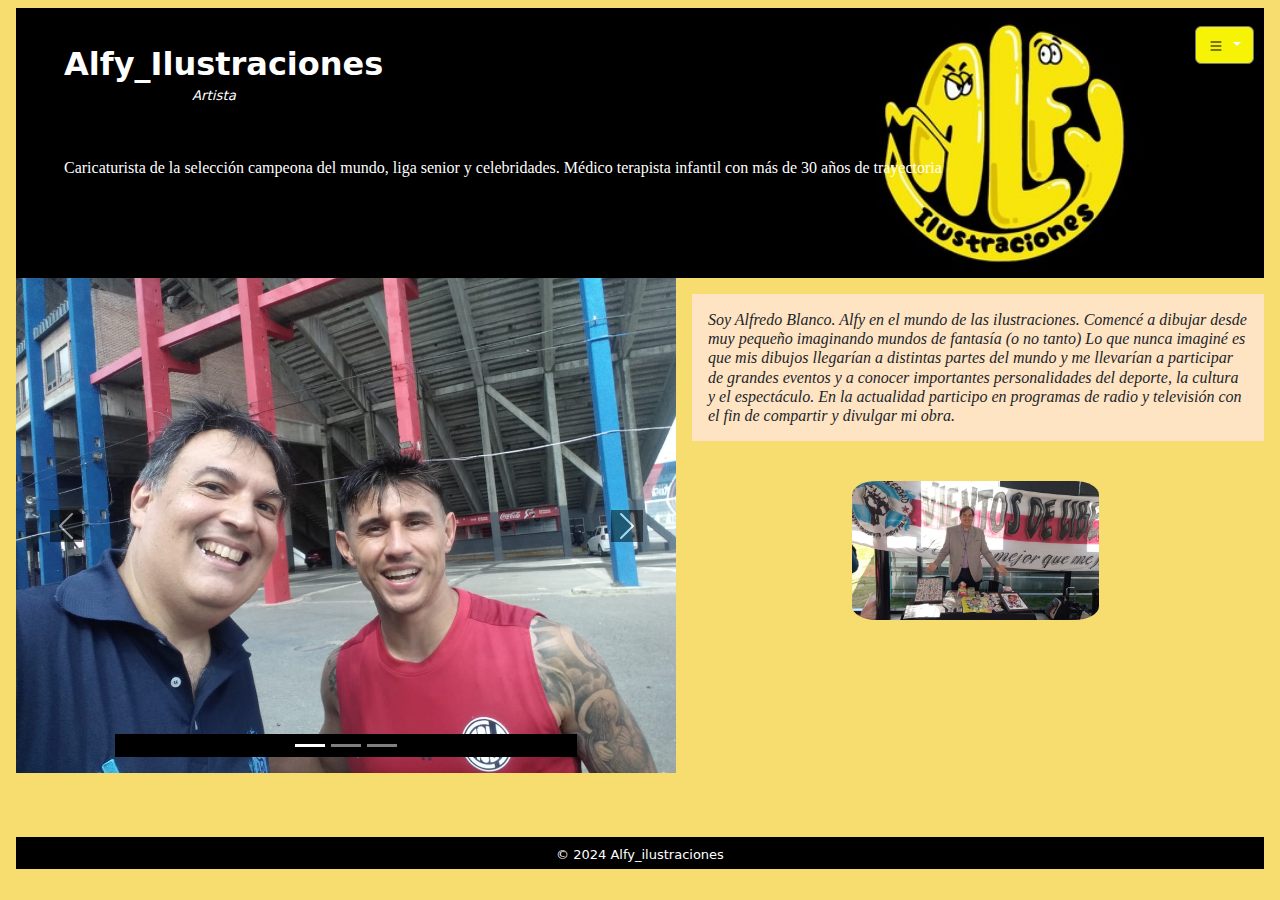
<file: index.html>
<!DOCTYPE html>
<html lang="en">
<head>
    <meta charset="UTF-8">
    <meta name="viewport" content="width=device-width, initial-scale=1.0">
    <title>Alfy_Ilustraciones</title>
    <link rel="stylesheet" href="estilos.css">
    <link rel="stylesheet" href="./css/bootstrap.min.css">
   
</head>

   
  
<body class="cuerpo">

    <header>
        <div class="encabezado">

          
        
               <p class="fw-bolder">Alfy_Ilustraciones </p>
      
              
               <h6 class="fst-italic">Artista</h6>
      
               <h6 class="descripcion"> Caricaturista de la selección campeona del mundo, liga senior y celebridades. Médico terapista infantil con más de 30 años de trayectoria   </h6>
               
               <div class="dropdown">
                <button class= "btn btn-secondary dropdown-toggle"  type="button" data-bs-toggle="dropdown" aria-expanded="false">
                        <svg xmlns="http://www.w3.org/2000/svg" width="16" height="16" fill="currentColor" class="bi bi-list" viewBox="0 0 16 16" style="color: black;">
                        <path fill-rule="evenodd" d="M2.5 12a.5.5 0 0 1 .5-.5h10a.5.5 0 0 1 0 1H3a.5.5 0 0 1-.5-.5m0-4a.5.5 0 0 1 .5-.5h10a.5.5 0 0 1 0 1H3a.5.5 0 0 1-.5-.5m0-4a.5.5 0 0 1 .5-.5h10a.5.5 0 0 1 0 1H3a.5.5 0 0 1-.5-.5" />
                      </svg>
                </button>
                 <ul class="dropdown-menu">
                    <li><a class="dropdown-item" href="./index.html">Inicio</a></li>
                    <li><a class="dropdown-item" href="./contacto.html" aria-current="true">Contacto</a></li>
                    <li><a class="dropdown-item" href="#">Catálogo</a></li>
                  </ul>
                </div>
               
         </div>
        
            
      </header>

  <div class="contenido">

      <div id="carouselExampleIndicators" class="carousel slide">
        <div class="carousel-indicators">
          <button type="button" data-bs-target="#carouselExampleIndicators" data-bs-slide-to="0" class="active" aria-current="true" aria-label="Slide 1"></button>
          <button type="button" data-bs-target="#carouselExampleIndicators" data-bs-slide-to="1" aria-label="Slide 2"></button>
          <button type="button" data-bs-target="#carouselExampleIndicators" data-bs-slide-to="2" aria-label="Slide 3"></button>
        </div>
        <div class="carousel-inner">
          <div class="carousel-item active">
            <img src="./imagenes/imagen_1.jpeg" class="d-block w-100" alt="Foto1">
          </div>
          <div class="carousel-item">
            <img src="./imagenes/imagen_2.jpeg" class="d-block w-100" alt="Foto2">
          </div>
          <div class="carousel-item">
            <img src="./imagenes/imagen_3.jpeg" class="d-block w-100" alt="Foto3">
          </div>
        </div>
        <button class="carousel-control-prev" type="button" data-bs-target="#carouselExampleIndicators" data-bs-slide="prev">
          <span class="carousel-control-prev-icon" aria-hidden="true"></span>
          <span class="visually-hidden">Previous</span>
        </button>
        <button class="carousel-control-next" type="button" data-bs-target="#carouselExampleIndicators" data-bs-slide="next">
          <span class="carousel-control-next-icon" aria-hidden="true"></span>
          <span class="visually-hidden">Next</span>
        </button>
      </div>
          
       <div class="novedades">
        
            <h6> Soy Alfredo Blanco. Alfy en el mundo de las ilustraciones. Comencé a dibujar desde muy pequeño imaginando mundos de fantasía (o no tanto) Lo que nunca imaginé es que mis dibujos llegarían a distintas partes del mundo y me llevarían a participar de grandes eventos y a conocer importantes personalidades del deporte,  la cultura y el espectáculo. En la actualidad participo en programas de radio y televisión con el fin de compartir y divulgar mi obra.</h6>
            
            <div class="alfystand">   

              <img src="./imagenes/imagen_5.jpeg" alt="Mistand">

            </div>
            
            
       </div>        
       
      </div>
    

     <footer class="piedepagina">
         
      <p>&copy; 2024 Alfy_ilustraciones</p>


     </footer>
  
    <script src="https://cdn.jsdelivr.net/npm/@popperjs/core@2.11.8/dist/umd/popper.min.js" integrity="sha384-I7E8VVD/ismYTF4hNIPjVp/Zjvgyol6VFvRkX/vR+Vc4jQkC+hVqc2pM8ODewa9r" crossorigin="anonymous"></script>
    <script src="./js/bootstrap.min.js"></script>
</body>
</html>
</file>
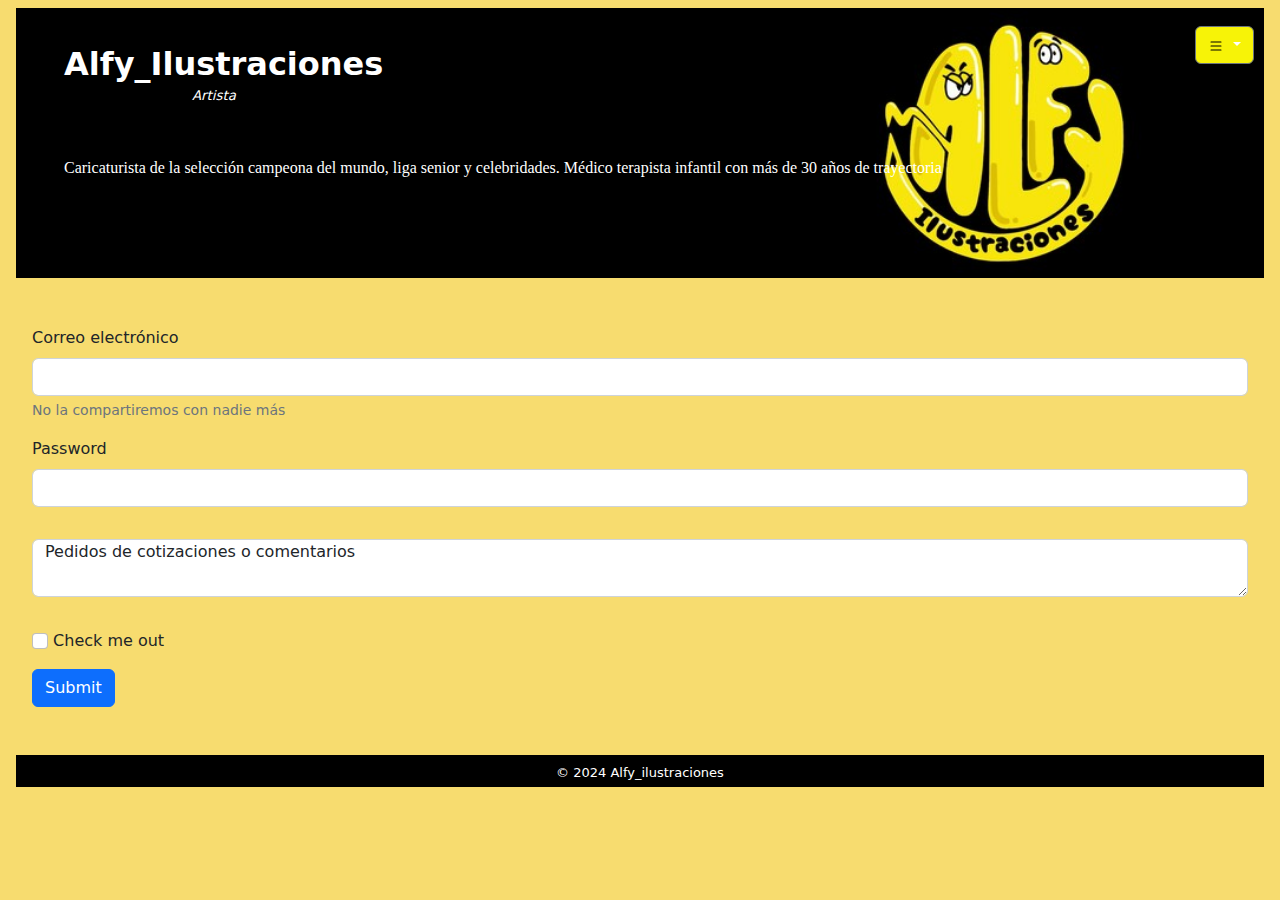
<file: contacto.html>
<!DOCTYPE html>
<html lang="en">
<head>
    <meta charset="UTF-8">
    <meta name="viewport" content="width=device-width, initial-scale=1.0">
    <title>Contacto</title>
    <link rel="stylesheet" href="estilos.css">
    <link rel="stylesheet" href="./css/bootstrap.min.css">
</head>

<body class="cuerpo">

    <header>
        <div class="encabezado">

          
        
               <p class="fw-bolder">Alfy_Ilustraciones </p>
      
              
               <h6 class="fst-italic">Artista</h6>
      
               <h6 class="descripcion"> Caricaturista de la selección campeona del mundo, liga senior y celebridades. Médico terapista infantil con más de 30 años de trayectoria   </h6>
               
               <div class="dropdown">
                <button class= "btn btn-secondary dropdown-toggle"  type="button" data-bs-toggle="dropdown" aria-expanded="false">
                        <svg xmlns="http://www.w3.org/2000/svg" width="16" height="16" fill="currentColor" class="bi bi-list" viewBox="0 0 16 16" style="color: black;">
                        <path fill-rule="evenodd" d="M2.5 12a.5.5 0 0 1 .5-.5h10a.5.5 0 0 1 0 1H3a.5.5 0 0 1-.5-.5m0-4a.5.5 0 0 1 .5-.5h10a.5.5 0 0 1 0 1H3a.5.5 0 0 1-.5-.5m0-4a.5.5 0 0 1 .5-.5h10a.5.5 0 0 1 0 1H3a.5.5 0 0 1-.5-.5" />
                      </svg>
                </button>
                 <ul class="dropdown-menu">
                    <li><a class="dropdown-item" href="./index.html">Inicio</a></li>
                    <li><a class="dropdown-item active" href="./contacto.html" aria-current="true">Contacto</a></li>
                    <li><a class="dropdown-item" href="#">Catálogo</a></li>
                  </ul>
                </div>
               
         </div>
        
            
      </header>

      
      <form class="formulario">
        
        <div class="mb-3">
          
          <label for="exampleInputEmail1" class="form-label">Correo electrónico</label>
          <input type="email" class="form-control" id="exampleInputEmail1" aria-describedby="emailHelp">
          <div id="emailHelp" class="form-text">No la compartiremos con nadie más</div>
        </div>
          <div class="mb-3">
          <label for="exampleInputPassword1" class="form-label">Password</label>
          <input type="password" class="form-control" id="exampleInputPassword1">
        </div>
        <div class="form-floating">
          <textarea class="form-control" placeholder="Leave a comment here" id="floatingTextarea"></textarea>
          <label for="floatingTextarea">Pedidos de cotizaciones o comentarios</label>
        </div>

        <div class="mb-3-form-check">
          <input type="checkbox" class="form-check-input" id="exampleCheck1">
          <label class="form-check-label" for="exampleCheck1">Check me out</label>
        </div>
        <button type="submit" class="btn btn-primary">Submit</button>
     
      </form>

      <footer class="piedepagina">
         
        <p>&copy; 2024 Alfy_ilustraciones</p>
  
  
       </footer>
    
      <script src="https://cdn.jsdelivr.net/npm/@popperjs/core@2.11.8/dist/umd/popper.min.js" integrity="sha384-I7E8VVD/ismYTF4hNIPjVp/Zjvgyol6VFvRkX/vR+Vc4jQkC+hVqc2pM8ODewa9r" crossorigin="anonymous"></script>
      <script src="./js/bootstrap.min.js"></script>


    
</body>
</html>
</file>
<file: estilos.css>
.encabezado{
    background-color: black;
    height: 30vh;
    margin: 1rem;
    margin-top: 0.5rem;
    background-image: url("./imagenes/logo.jpeg");
    background-repeat: no-repeat;
    background-position: 90%;
    background-size: contain; 
    

    
        
}


.fw-bolder{
   margin: 0rem;
    padding-left: 3rem;
    padding-top: 2rem;
    padding-bottom: 0;
    color: white;
    font-size: xx-large;
   
    
 
    }

    .fst-italic{
        
        color: white;
       padding-left: 11rem;
       line-height: 1rem;
       font-size:smaller;
       justify-content:flex-end;
       
             
    }
.descripcion{
    color: white;
    line-height: 7rem;
    padding-left: 3rem;
    font-family: Cambria, Cochin, Georgia, Times, 'Times New Roman', serif;
    float: left;
    
    
}


.btn-secondary.dropdown-toggle{
    background-color: #f7f307;
    
    
    
}

.dropdown{
    display: flex;
    justify-content: flex-end;
    align-items: center; 
    padding: 10px; 
     top: -6rem;
    
     
     

    }

    
    .dropdown-menu:hover{
        background-color: #F7DC6F;
        
        
       
        
}
.mb-3 input:focus{
    background-color: #ebaf0b;
}

.form-floating textarea:focus{
    background-color: #ebaf0b;
}    
.dropdown-menu{
background-color: #F7DC6F;


}
.dropdown-item{
    font-style:italic;
    font-size: medium;
    font-family: 'Times New Roman', Times, serif;
    }


#carouselExampleIndicators{

    margin: 1rem;
    top: -2rem;
  

   
       
       
}

.carousel.slide{
        width: 80vh;
       
    
    

}

.carousel-indicators{
    background-color: black;
}
    


.carousel-inner img{
    width:70vh;
   

}


.carousel-control-prev,.carousel-control-prev-icon,.visually-hidden,.carousel-control-next,.carousel-control-next-icon,.visually-hidden{
    background-color: black;
}

.cuerpo{

    background-color: #F7DC6F ;
   
}

.contenido{
    width: 100%;
    display: flex;
    justify-content: space-between;

}

.novedades{
    width: 50%;
    float:right;
    
    padding-right: 1rem;
    top: -2rem;
     display: flex;
     flex-direction: column;
     font-family:'Times New Roman', Times, serif;

     }
     
    .novedades h6{
           text-decoration-color: black;
           background-color: bisque;
           padding: 1rem;
           font-style:oblique;

    }
  


.novedades img{
     width: 60%;
     border-radius: 10%;
    
 

}

.alfystand{
        margin-left: 10rem;
        padding-top: 2rem;
        

}


.piedepagina{
    background-color: black;
    color: white;
    text-align: center;
    height: 2rem;
    margin: 1rem;
    margin-bottom: 0.5rem;

    
}

.piedepagina p{
    padding-top: 0.5rem;
    font-size: small;
    
}
    

.formulario{
        padding: 2rem;
    
}
  
.mb-3-form-check{
    padding: 1rem;
    padding-left: 0;
}

.form-floating{
    padding-top: 1rem;
    padding-bottom: 1rem;
}
@media screen and (max-width: 1024px){



    .fw-bolder{
        font-size: small;
    }

    .fst-italic{
        display: none;
    }
    .contenido{
        display:flex;
        flex-direction: column;
         flex-wrap: wrap;
         width: auto;
        }
     .descripcion{
        display: none;
     }
    .dropdown{
        display:block;
        bottom: 50rem;
        margin: 8rem;
        margin-left: 1rem;

           
    }
.encabezado{
    width:auto;
    padding: auto;
    
}

    .novedades{
        width: auto;
        padding: auto;
        margin:auto;
        margin-left: 1rem;
    }
    .alfystand{
        width: auto;
        align-items: center;
    }

    .piedepagina{
       width: auto;
       padding: auto;
    }
    .carousel.slide{
        width: auto;
        padding: auto;
    }

}
</file>
